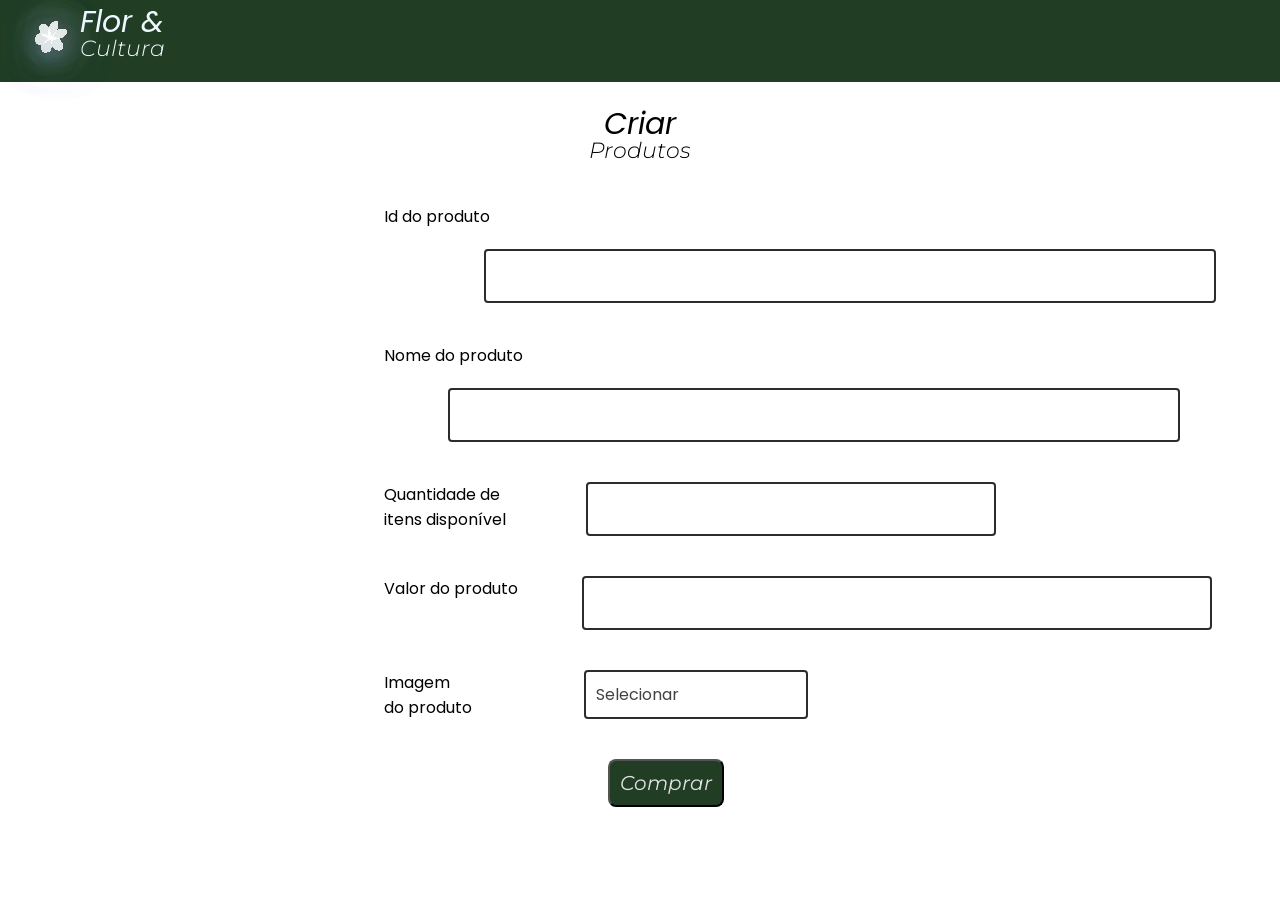
<file: site-frontend/ICS-page-main/ICS_jully/Criar.html>
<!DOCTYPE html>
<html lang="pt-br">
<head>
  <meta charset="UTF-8">
  <meta http-equiv="X-UA-Compatible" content="IE=edge">
  <meta name="viewport" content="width=device-width, initial-scale=1.0">
  <link rel="stylesheet" href="./Criar.css">
  <title>Flor e Cultura</title>
  </head>
  <body>
    <header>
        <section>
            <h1> <a href="F&C.html"> <img src="./Logo.svg" alt="logo-F&C" id="logo"> </a> </h1>
            <h2> <a>Flor &</a><p>Cultura</p> </h2>
        </section>
        <section class="Vector">
            <a href="Adm.html"><img src="./Vector.svg" id="adm"></a>
        </section>
    </header>
    <section class="title">
        <h2> <a>Criar <p>Produtos</p></a></h2>
    </section>
    <section class="Forms">
        <form>
            <div class="Box1">
                <p>Id do produto</p>
                <input type="text" name="Id do produto" size="26" > 
           </div>
           <div class="Box">
                <p>Nome do produto</p>   
                <input type="text" name="Nome do produto" size="26" > 
           </div>

            <div class="Box2">
                <p>Quantidade de <br>itens disponível</p>
                 <input type="number" id="Numb">
            </div> 
            <div class="Box">
                <p>Valor do produto</p>
                <input type="number" name="Valor do produto" size="8" > 
               </div>
                <p>Imagem <br>do produto</p>
            <div>
                <label for="arquivo">Selecionar</label>
                <input type="file" name="arquivo" id="arquivo">
            </div>
          </form>
          <button id="button" name="button" >Comprar</button>
    </section>
</html>
</file>
<file: site-frontend/ICS-page-main/ICS_jully/Criar.css>
@import url('https://fonts.googleapis.com/css2?family=Montserrat:ital,wght@0,100;0,200;0,300;0,400;0,500;0,600;0,700;0,800;0,900;1,100;1,200;1,300;1,400;1,500;1,600;1,700;1,800;1,900&family=Poppins:ital,wght@0,100;0,200;0,300;0,400;0,500;0,600;0,700;0,800;0,900;1,100;1,200;1,300;1,400;1,500;1,600;1,700;1,800;1,900&display=swap');
*{
    margin: 0;
    padding: 0;
    font-family: 'Poppins', sans-serif;
}

/*Cabeçalho*/

header{
    background-color: #213E25;
    display: flex;
    color: aliceblue;
}
header section h2 a{
    font-size: 30px;
    font-weight: 400;
    font-style: italic;
}
header section h2 p{
    font-family: 'Montserrat', sans-serif;
    font-size: 22px;
    font-weight: 300;
    font-style: italic;
    margin-top: -10px;

}
header section h2{
    padding-left: 80px;
}
header section{
    display: flex;
    float: left;
}
header section h1 a img{
    height: 100px;
    position: absolute;
}
header section.Vector a img{
    height: 35px;
    margin: 20px;
    padding-left: 1600px;
}
section.title h2 a{
    font-size: 30px;
    font-weight: 400;
    font-style: italic
}
section.title h2 p{
    font-family: 'Montserrat', sans-serif;
    font-size: 22px;
    font-weight: 300;
    font-style: italic;
    margin-top: -10px;

}
section.title{
    text-align: center;
    margin-top: 20px;
    margin-bottom: 20px;
}
.Forms{
    padding-left: 30%;


}
.Forms p{
    float: left;
    margin-top: 20px;

}
.Box input{
    background: #fff;
    border: 2px solid #2c2c2c;
    border-radius: 4px;
    color: #424242;
    cursor: pointer;
    padding: 10px 0px 10px 240px;
    margin-top: 20px;
    margin-bottom: 20px;
    font-size: 20px;
    margin-left: 64px;

  
}
.Box1 input{
    background: #fff;
    border: 2px solid #2c2c2c;
    border-radius: 4px;
    color: #424242;
    cursor: pointer;
    padding: 10px 0px 10px 240px;
    margin-top: 20px;
    margin-bottom: 20px;
    font-size: 20px;
    margin-left: 100px;
  
}
.Box2 input{
    background: #fff;
    border: 2px solid #2c2c2c;
    border-radius: 4px;
    color: #424242;
    cursor: pointer;
    padding: 10px;
    margin-top: 20px;
    margin-bottom: 20px;
    font-size: 20px;
    margin-left: 80px;
}
input[type="file"] {
    display: none;
}
label {
    padding: 10px;
    width: 200px;
    background: #fff;
    border: 2px solid #2c2c2c;
    border-radius: 4px;
    color: #424242;
    display: block;
    margin-top: 20px;
    cursor: pointer;
    margin-left: 200px;
}

button{
    cursor: pointer;
    display: flex ;
    text-decoration: none;
    padding: 10px;
    color: #E1E2E6;
    background-color: #213E25;
    font-family: 'Montserrat',sans-serif;
    font-style: italic;
    font-weight: 400;
    font-size: 20px;
    border-radius: 8px;
    justify-content:center ;  
    margin-top: 40px;
    margin-left: 25%;
}
</file>
